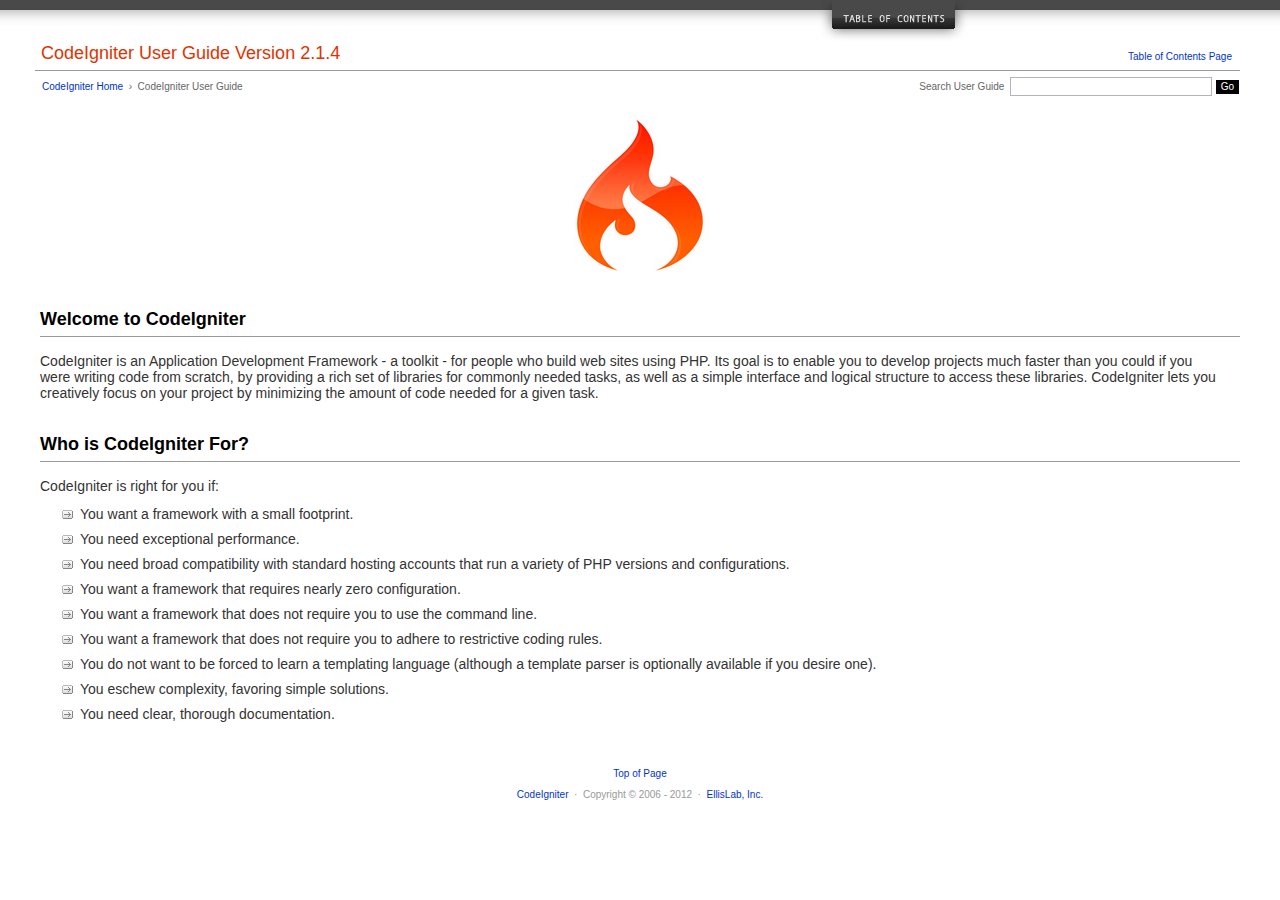
<file: user_guide/index.html>
<!DOCTYPE html PUBLIC "-//W3C//DTD XHTML 1.0 Transitional//EN" "http://www.w3.org/TR/xhtml1/DTD/xhtml1-transitional.dtd">
<html xmlns="http://www.w3.org/1999/xhtml" xml:lang="en" lang="en">
<head>

<meta http-equiv="Content-Type" content="text/html; charset=utf-8" />
<title>Welcome to CodeIgniter : CodeIgniter User Guide</title>

<style type='text/css' media='all'>@import url('userguide.css');</style>
<link rel='stylesheet' type='text/css' media='all' href='userguide.css' />

<script type="text/javascript" src="nav/nav.js"></script>
<script type="text/javascript" src="nav/prototype.lite.js"></script>
<script type="text/javascript" src="nav/moo.fx.js"></script>
<script type="text/javascript" src="nav/user_guide_menu.js"></script>

<meta http-equiv='expires' content='-1' />
<meta http-equiv= 'pragma' content='no-cache' />
<meta name='robots' content='all' />
<meta name='author' content='ExpressionEngine Dev Team' />
<meta name='description' content='CodeIgniter User Guide' />

</head>
<body>

<!-- START NAVIGATION -->
<div id="nav"><div id="nav_inner"><script type="text/javascript">create_menu('null');</script></div></div>
<div id="nav2"><a name="top"></a><a href="javascript:void(0);" onclick="myHeight.toggle();"><img src="images/nav_toggle_darker.jpg" width="154" height="43" border="0" title="Toggle Table of Contents" alt="Toggle Table of Contents" /></a></div>
<div id="masthead">
<table cellpadding="0" cellspacing="0" border="0" style="width:100%">
<tr>
<td><h1>CodeIgniter User Guide Version 2.1.4</h1></td>
<td id="breadcrumb_right"><a href="toc.html">Table of Contents Page</a></td>
</tr>
</table>
</div>
<!-- END NAVIGATION -->


<table cellpadding="0" cellspacing="0" border="0" style="width:100%">
<tr>
<td id="breadcrumb">
<a href="http://codeigniter.com/">CodeIgniter Home</a> &nbsp;&#8250;&nbsp; CodeIgniter User Guide
</td>
<td id="searchbox"><form method="get" action="http://www.google.com/search"><input type="hidden" name="as_sitesearch" id="as_sitesearch" value="ellislab.com/codeigniter/user-guide/" />Search User Guide&nbsp; <input type="text" class="input" style="width:200px;" name="q" id="q" size="31" maxlength="255" value="" />&nbsp;<input type="submit" class="submit" name="sa" value="Go" /></form></td>
</tr>
</table>



<br clear="all" />

<div class="center"><img src="images/ci_logo_flame.jpg" width="150" height="164" border="0" alt="CodeIgniter" /></div>


<!-- START CONTENT -->
<div id="content">



<h2>Welcome to CodeIgniter</h2>

<p>CodeIgniter is an Application Development Framework - a toolkit - for people who build web sites using PHP.
Its goal is to enable you to develop projects much faster than you could if you were writing code
from scratch, by providing a rich set of libraries for commonly needed tasks, as well as a simple interface and
logical structure to access these libraries. CodeIgniter lets you creatively focus on your project by
minimizing the amount of code needed for a given task.</p>


<h2>Who is CodeIgniter For?</h2>

<p>CodeIgniter is right for you if:</p>

<ul>
<li>You want a framework with a small footprint.</li>
<li>You need exceptional performance.</li>
<li>You need broad compatibility with standard hosting accounts that run a variety of PHP versions and configurations.</li>
<li>You want a framework that requires nearly zero configuration.</li>
<li>You want a framework that does not require you to use the command line.</li>
<li>You want a framework that does not require you to adhere to restrictive coding rules.</li>
<li>You do not want to be forced to learn a templating language (although a template parser is optionally available if you desire one).</li>
<li>You eschew complexity, favoring simple solutions.</li>
<li>You need clear, thorough documentation.</li>
</ul>


</div>
<!-- END CONTENT -->


<div id="footer">
<p><a href="#top">Top of Page</a></p>
<p><a href="http://codeigniter.com">CodeIgniter</a> &nbsp;&middot;&nbsp; Copyright &#169; 2006 - 2012 &nbsp;&middot;&nbsp; <a href="http://ellislab.com/">EllisLab, Inc.</a></p>
</div>



</body>
</html>
</file>
<file: user_guide/userguide.css>
body {
 margin: 0;
 padding: 0;
 font-family: Lucida Grande, Verdana, Geneva, Sans-serif;
 font-size: 14px;
 color: #333;
 background-color: #fff;
}

a {
 color: #0134c5;
 background-color: transparent;
 text-decoration: none;
 font-weight: normal;
 outline-style: none;
}
a:visited {
 color: #0134c5;
 background-color: transparent;
 text-decoration: none;
 outline-style: none;
}
a:hover {
 color: #000;
 text-decoration: none;
 background-color: transparent;
 outline-style: none;
}

#breadcrumb {
 float: left;
 background-color: transparent;
 margin: 10px 0 0 42px;
 padding: 0;
 font-size: 10px;
 color: #666;
}
#breadcrumb_right {
 float: right;
 width: 175px;
 background-color: transparent;
 padding: 8px 8px 3px 0;
 text-align: right;
 font-size: 10px;
 color: #666;
}
#nav {
 background-color: #494949;
 margin: 0;
 padding: 0;
}
#nav2 {
 background: #fff url(images/nav_bg_darker.jpg) repeat-x left top;
 padding: 0 310px 0 0;
 margin: 0;
 text-align: right;
}
#nav_inner {
 background-color: transparent;
 padding: 8px 12px 0 20px;
 margin: 0;
 font-family: Lucida Grande, Verdana, Geneva, Sans-serif;
 font-size: 11px;
}

#nav_inner h3 {
 font-size: 12px;
 color: #fff;
 margin: 0;
 padding: 0;
}

#nav_inner .td_sep {
 background: transparent url(images/nav_separator_darker.jpg) repeat-y left top;
 width: 25%;
 padding: 0 0 0 20px;
}
#nav_inner .td {
 width: 25%;
}
#nav_inner p {
 color: #eee;
 background-color: transparent;
 padding:0;
 margin: 0 0 10px 0;
}
#nav_inner ul {
 list-style-image: url(images/arrow.gif);
 padding: 0 0 0 18px;
 margin: 8px 0 12px 0;
}
#nav_inner li {
 padding: 0;
 margin: 0 0 4px 0;
}

#nav_inner a {
 color: #eee;
 background-color: transparent;
 text-decoration: none;
 font-weight: normal;
 outline-style: none;
}

#nav_inner a:visited {
 color: #eee;
 background-color: transparent;
 text-decoration: none;
 outline-style: none;
}

#nav_inner a:hover {
 color: #ccc;
 text-decoration: none;
 background-color: transparent;
 outline-style: none;
}

#masthead {
 margin: 0 40px 0 35px;
 padding: 0 0 0 6px;
 border-bottom: 1px solid #999;
}

#masthead h1 {
background-color: transparent;
color: #e13300;
font-size: 18px;
font-weight: normal;
margin: 0;
padding: 0 0 6px 0;
}

#searchbox {
 background-color: transparent;
 padding: 6px 40px 0 0;
 text-align: right;
 font-size: 10px;
 color: #666;
}

#img_welcome {
 border-bottom: 1px solid #D0D0D0;
 margin: 0 40px 0 40px;
 padding: 0;
 text-align: center;
}

#content {
 margin: 20px 40px 0 40px;
 padding: 0;
}

#content p {
 margin: 12px 20px 12px 0;
}

#content h1 {
color: #e13300;
border-bottom: 1px solid #666;
background-color: transparent;
font-weight: normal;
font-size: 24px;
margin: 0 0 20px 0;
padding: 3px 0 7px 3px;
}

#content h2 {
 background-color: transparent;
 border-bottom: 1px solid #999;
 color: #000;
 font-size: 18px;
 font-weight: bold;
 margin: 28px 0 16px 0;
 padding: 5px 0 6px 0;
}

#content h3 {
 background-color: transparent;
 color: #333;
 font-size: 16px;
 font-weight: bold;
 margin: 16px 0 15px 0;
 padding: 0 0 0 0;
}

#content h4 {
 background-color: transparent;
 color: #444;
 font-size: 14px;
 font-weight: bold;
 margin: 22px 0 0 0;
 padding: 0 0 0 0;
}

#content img {
 margin: auto;
 padding: 0;
}

#content code {
 font-family: Monaco, Verdana, Sans-serif;
 font-size: 12px;
 background-color: #f9f9f9;
 border: 1px solid #D0D0D0;
 color: #002166;
 display: block;
 margin: 14px 0 14px 0;
 padding: 12px 10px 12px 10px;
}

#content pre {
 font-family: Monaco, Verdana, Sans-serif;
 font-size: 12px;
 background-color: #f9f9f9;
 border: 1px solid #D0D0D0;
 color: #002166;
 display: block;
 margin: 14px 0 14px 0;
 padding: 12px 10px 12px 10px;
}

#content .path {
 background-color: #EBF3EC;
 border: 1px solid #99BC99;
 color: #005702;
 text-align: center;
 margin: 0 0 14px 0;
 padding: 5px 10px 5px 8px;
}

#content dfn {
 font-family: Lucida Grande, Verdana, Geneva, Sans-serif;
 color: #00620C;
 font-weight: bold;
 font-style: normal;
}
#content var {
 font-family: Lucida Grande, Verdana, Geneva, Sans-serif;
 color: #8F5B00;
 font-weight: bold;
 font-style: normal;
}
#content samp {
 font-family: Lucida Grande, Verdana, Geneva, Sans-serif;
 color: #480091;
 font-weight: bold;
 font-style: normal;
}
#content kbd {
 font-family: Lucida Grande, Verdana, Geneva, Sans-serif;
 color: #A70000;
 font-weight: bold;
 font-style: normal;
}

#content ul {
 list-style-image: url(images/arrow.gif);
 margin: 10px 0 12px 0;
}

li.reactor {
 list-style-image: url(images/reactor-bullet.png);
}
#content li {
 margin-bottom: 9px;
}

#content li p {
 margin-left: 0;
 margin-right: 0;
}

#content .tableborder {
 border: 1px solid #999;
}
#content th {
 font-weight: bold;
 text-align: left;
 font-size: 12px;
 background-color: #666;
 color: #fff;
 padding: 4px;
}

#content .td {
 font-weight: normal;
 font-size: 12px;
 padding: 6px;
 background-color: #f3f3f3;
}

#content .tdpackage {
 font-weight: normal;
 font-size: 12px;
}

#content .important {
 background: #FBE6F2;
 border: 1px solid #D893A1;
 color: #333;
 margin: 10px 0 5px 0;
 padding: 10px;
}

#content .important p {
 margin: 6px 0 8px 0;
 padding: 0;
}

#content .important .leftpad {
 margin: 6px 0 8px 0;
 padding-left: 20px;
}

#content .critical {
 background: #FBE6F2;
 border: 1px solid #E68F8F;
 color: #333;
 margin: 10px 0 5px 0;
 padding: 10px;
}

#content .critical p {
 margin: 5px 0 6px 0;
 padding: 0;
}


#footer {
background-color: transparent;
font-size: 10px;
padding: 16px 0 15px 0;
margin: 20px 0 0 0;
text-align: center;
}

#footer p {
 font-size: 10px;
 color: #999;
 text-align: center;
}
#footer address {
 font-style: normal;
}

.center {
 text-align: center;
}

img {
 padding:0;
 border: 0;
 margin: 0;
}

.nopad {
 padding:0;
 border: 0;
 margin: 0;
}


form {
 margin: 0;
 padding: 0;
}

.input {
 font-family: Lucida Grande, Verdana, Geneva, Sans-serif;
 font-size: 11px;
 color: #333;
 border: 1px solid #B3B4BD;
 width: 100%;
 font-size: 11px;
 height: 1.5em;
 padding: 0;
 margin: 0;
}

.textarea {
 font-family: Lucida Grande, Verdana, Geneva, Sans-serif;
 font-size: 14px;
 color: #143270;
 background-color: #f9f9f9;
 border: 1px solid #B3B4BD;
 width: 100%;
 padding: 6px;
 margin: 0;
}

.select {
 background-color: #fff;
 font-size:  11px;
 font-weight: normal;
 color: #333;
 padding: 0;
 margin: 0 0 3px 0;
}

.checkbox {
 background-color: transparent;
 padding: 0;
 border: 0;
}

.submit {
 background-color: #000;
 color: #fff;
 font-weight: normal;
 font-size: 10px;
 border: 1px solid #fff;
 margin: 0;
 padding: 1px 5px 2px 5px;
}
</file>
